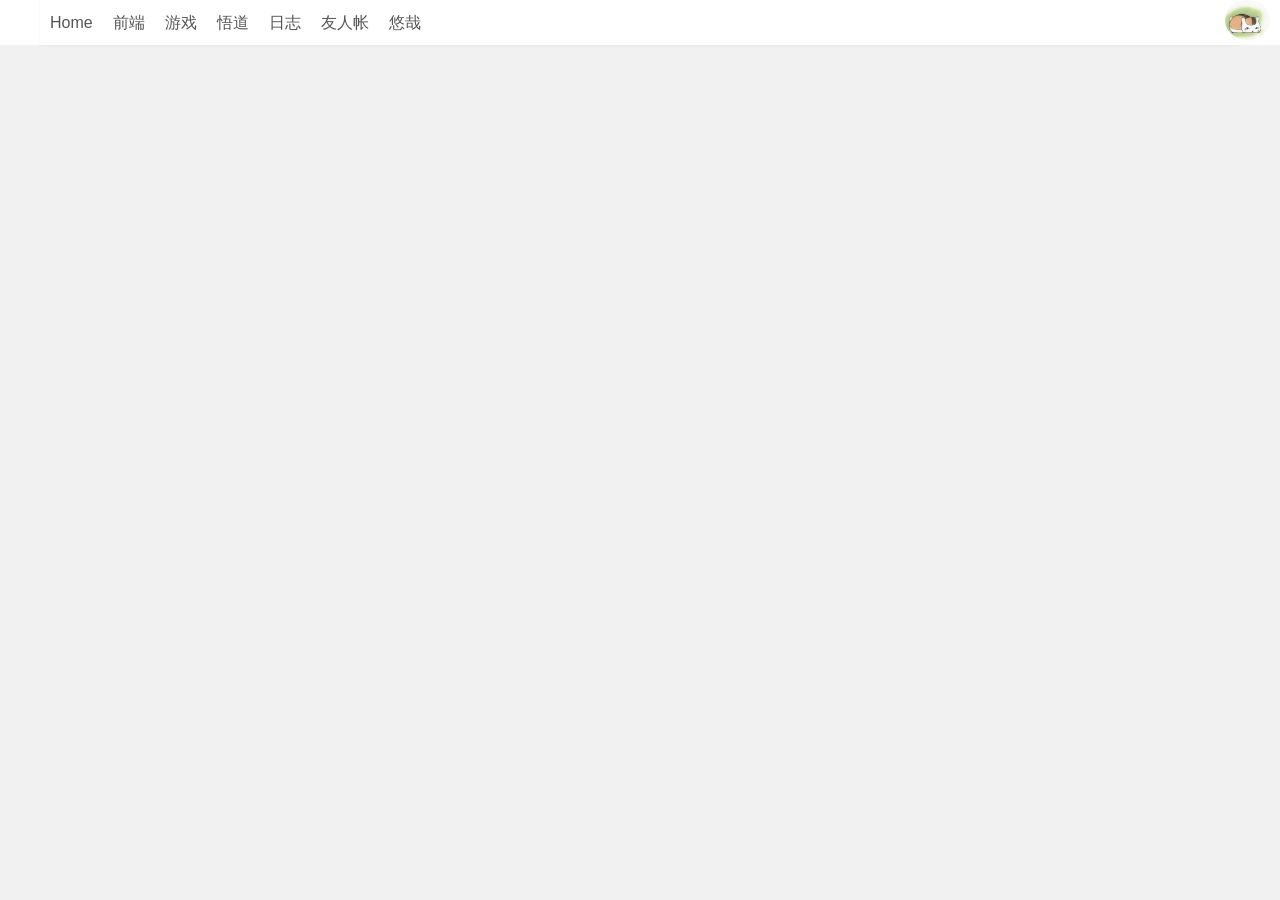
<file: index.html>
<!DOCTYPE html><html lang="en"><head><meta charset="utf-8"><meta http-equiv="X-UA-Compatible" content="IE=edge"><meta name="viewport" content="width=device-width,initial-scale=1"><link rel="icon" href="/favicon.ico"><title>keywin</title><link href="/css/chunk-0a7c14ee.860c2814.css" rel="prefetch"><link href="/js/chunk-0a7c14ee.c6ffa15b.js" rel="prefetch"><link href="/js/chunk-2d0b9fd5.545e579d.js" rel="prefetch"><link href="/js/chunk-2d0c1567.9d6691d7.js" rel="prefetch"><link href="/js/chunk-2d0ceb19.1b9c7fad.js" rel="prefetch"><link href="/js/chunk-2d0e1f26.6ec1d166.js" rel="prefetch"><link href="/js/chunk-2d0f04c0.222f2992.js" rel="prefetch"><link href="/js/chunk-2d20f4f5.a187d35d.js" rel="prefetch"><link href="/css/app.9da03e06.css" rel="preload" as="style"><link href="/css/chunk-vendors.b4f1fbee.css" rel="preload" as="style"><link href="/js/app.7bce402e.js" rel="preload" as="script"><link href="/js/chunk-vendors.6244fa34.js" rel="preload" as="script"><link href="/css/chunk-vendors.b4f1fbee.css" rel="stylesheet"><link href="/css/app.9da03e06.css" rel="stylesheet"></head><body><noscript><strong>We're sorry but keywin doesn't work properly without JavaScript enabled. Please enable it to continue.</strong></noscript><div id="app"></div><script src="/js/chunk-vendors.6244fa34.js"></script><script src="/js/app.7bce402e.js"></script></body></html>
</file>
<file: css/chunk-0a7c14ee.860c2814.css>
.banxin .banner[data-v-5c7ceb66]{height:150px;margin-bottom:10px}.banxin .banner .swiper-container[data-v-5c7ceb66]{height:100%}.banxin .banner .swiper-container img[data-v-5c7ceb66]{width:100%;height:auto;min-height:100%}.banxin .block-row[data-v-5c7ceb66]{margin-top:1px;padding:10px}.banxin .block-white[data-v-5c7ceb66]{background:#fff}.banxin .block-weather[data-v-5c7ceb66]{position:relative;min-height:60px;margin:10px 0;display:flex;align-items:center;justify-content:space-between}.banxin .block-weather .flex1[data-v-5c7ceb66]{flex:1}.banxin .flex[data-v-5c7ceb66]{display:flex}.banxin .flex img[data-v-5c7ceb66]{width:80px;height:80px}.banxin .flex .article-content[data-v-5c7ceb66]{flex:1}
</file>
<file: css/app.9da03e06.css>
.header[data-v-29acd4a0]{position:fixed;left:0;top:0;width:100%;margin-bottom:10px;background:#fff;z-index:9}.header .banxin[data-v-29acd4a0]{display:flex;align-items:center;padding:0;box-shadow:0 1px 2px 0 rgba(0,0,0,.05)}.header .banxin .swiper-container[data-v-29acd4a0]{flex:1;margin:0 10px}.header .banxin .swiper-container .swiper-slide[data-v-29acd4a0]{width:auto;height:45px;line-height:45px;font-size:16px}.header .banxin .swiper-container .swiper-slide.active[data-v-29acd4a0]{border-bottom:2px solid #333}.header .banxin .logo[data-v-29acd4a0]{position:absolute;right:10px;top:0;width:45px;height:45px;background:#fff;z-index:1}.header .banxin .logo .imgFoo[data-v-29acd4a0]{width:100%;height:40px;background:url(../img/logo.4b3a1446.gif) no-repeat 50%;background-size:auto 40px;border-radius:50%}#app{font-family:Avenir,Helvetica,Arial,sans-serif;-webkit-font-smoothing:antialiased;-moz-osx-font-smoothing:grayscale;margin-top:55px}*{margin:0;padding:0;box-sizing:border-box}html{height:100vh;background:#f1f1f1}body{font:14px 微软雅黑,Arial,Helvetica,sans-serif;color:#555}h1,h2,h3,h4,h5,h6{font-weight:400}img{border:0;display:block}li,ul{list-style:none}i{font-style:normal}a{text-decoration:none;color:#555}.banxin{width:1200px;margin:0 auto;padding:0 10px;max-width:100%}.article-list-foo{padding:10px;background:#fff}.article-list-foo .article-list:first-child{padding-top:0}.article-list-foo .article-list:last-child{padding-bottom:0;border:0}.article-list-foo .article-list{padding-top:10px;padding-bottom:10px;border-bottom:1px solid #eee}.article-list-foo .article-list .article-title{line-height:24px;color:#333;font-size:14px;white-space:nowrap;overflow:hidden;text-overflow:ellipsis}.article-list-foo .article-list .article-c{display:flex}.article-list-foo .article-list .article-c .article-content{flex:1;display:flex;background:content-box;flex-direction:column;justify-content:center}.article-list-foo .article-list .article-c .article-content .article-scri{height:50px;line-height:20px;padding:5px 0;font-size:12px;color:#666;overflow:hidden;text-overflow:ellipsis;display:-webkit-box;-webkit-line-clamp:2;-webkit-box-orient:vertical}.article-list-foo .article-list .article-c .article-content .article-b{display:flex;align-items:center;line-height:20px;color:#999;font-size:12px}.article-list-foo .article-list .article-c .article-content .article-b .article-auth{flex:1;text-align:right}.article-list-foo .article-list .article-c .imgFoo{width:60px;height:60px;overflow:hidden}.article-list-foo .article-list .article-c .imgFoo img{width:100%}.block-title{display:flex;align-items:center;height:20px;padding-left:5px;border-left:2px solid #4977fc}.loading-mask{position:absolute;top:0;right:0;bottom:0;left:0;background:url([data-uri]) no-repeat 50% hsla(0,0%,100%,.9);background-size:21px;z-index:1}.clear{clear:both}.fl{float:left}.fr{float:right}.tx-l{text-align:left}.tx-r{text-align:right}.mt10{margin-top:10px}.mr10{margin-right:10px}.mb10{margin-bottom:10px}.ml10{margin-left:10px}.pa10{padding:10px}.pa0{padding:0}.fz14{font-size:14px}
</file>
<file: css/chunk-vendors.b4f1fbee.css>
@font-face{font-family:swiper-icons;src:url("data:application/font-woff;charset=utf-8;base64, [base64]//wADZ2x5ZgAAAywAAADMAAAD2MHtryVoZWFkAAABbAAAADAAAAA2E2+eoWhoZWEAAAGcAAAAHwAAACQC9gDzaG10eAAAAigAAAAZAAAArgJkABFsb2NhAAAC0AAAAFoAAABaFQAUGG1heHAAAAG8AAAAHwAAACAAcABAbmFtZQAAA/gAAAE5AAACXvFdBwlwb3N0AAAFNAAAAGIAAACE5s74hXjaY2BkYGAAYpf5Hu/j+W2+MnAzMYDAzaX6QjD6/4//Bxj5GA8AuRwMYGkAPywL13jaY2BkYGA88P8Agx4j+/8fQDYfA1AEBWgDAIB2BOoAeNpjYGRgYNBh4GdgYgABEMnIABJzYNADCQAACWgAsQB42mNgYfzCOIGBlYGB0YcxjYGBwR1Kf2WQZGhhYGBiYGVmgAFGBiQQkOaawtDAoMBQxXjg/wEGPcYDDA4wNUA2CCgwsAAAO4EL6gAAeNpj2M0gyAACqxgGNWBkZ2D4/wMA+xkDdgAAAHjaY2BgYGaAYBkGRgYQiAHyGMF8FgYHIM3DwMHABGQrMOgyWDLEM1T9/w8UBfEMgLzE////P/5//f/V/xv+r4eaAAeMbAxwIUYmIMHEgKYAYjUcsDAwsLKxc3BycfPw8jEQA/[base64]/uznmfPFBNODM2K7MTQ45YEAZqGP81AmGGcF3iPqOop0r1SPTaTbVkfUe4HXj97wYE+yNwWYxwWu4v1ugWHgo3S1XdZEVqWM7ET0cfnLGxWfkgR42o2PvWrDMBSFj/IHLaF0zKjRgdiVMwScNRAoWUoH78Y2icB/yIY09An6AH2Bdu/UB+yxopYshQiEvnvu0dURgDt8QeC8PDw7Fpji3fEA4z/PEJ6YOB5hKh4dj3EvXhxPqH/SKUY3rJ7srZ4FZnh1PMAtPhwP6fl2PMJMPDgeQ4rY8YT6Gzao0eAEA409DuggmTnFnOcSCiEiLMgxCiTI6Cq5DZUd3Qmp10vO0LaLTd2cjN4fOumlc7lUYbSQcZFkutRG7g6JKZKy0RmdLY680CDnEJ+UMkpFFe1RN7nxdVpXrC4aTtnaurOnYercZg2YVmLN/d/gczfEimrE/fs/bOuq29Zmn8tloORaXgZgGa78yO9/cnXm2BpaGvq25Dv9S4E9+5SIc9PqupJKhYFSSl47+Qcr1mYNAAAAeNptw0cKwkAAAMDZJA8Q7OUJvkLsPfZ6zFVERPy8qHh2YER+3i/BP83vIBLLySsoKimrqKqpa2hp6+jq6RsYGhmbmJqZSy0sraxtbO3sHRydnEMU4uR6yx7JJXveP7WrDycAAAAAAAH//wACeNpjYGRgYOABYhkgZgJCZgZNBkYGLQZtIJsFLMYAAAw3ALgAeNolizEKgDAQBCchRbC2sFER0YD6qVQiBCv/H9ezGI6Z5XBAw8CBK/m5iQQVauVbXLnOrMZv2oLdKFa8Pjuru2hJzGabmOSLzNMzvutpB3N42mNgZGBg4GKQYzBhYMxJLMlj4GBgAYow/P/PAJJhLM6sSoWKfWCAAwDAjgbRAAB42mNgYGBkAIIbCZo5IPrmUn0hGA0AO8EFTQAA") format("woff");font-weight:400;font-style:normal}:root{--swiper-theme-color:#007aff}.swiper-container{margin-left:auto;margin-right:auto;position:relative;overflow:hidden;list-style:none;padding:0;z-index:1}.swiper-container-vertical>.swiper-wrapper{flex-direction:column}.swiper-wrapper{position:relative;width:100%;height:100%;z-index:1;display:flex;transition-property:transform;box-sizing:content-box}.swiper-container-android .swiper-slide,.swiper-wrapper{transform:translateZ(0)}.swiper-container-multirow>.swiper-wrapper{flex-wrap:wrap}.swiper-container-multirow-column>.swiper-wrapper{flex-wrap:wrap;flex-direction:column}.swiper-container-free-mode>.swiper-wrapper{transition-timing-function:ease-out;margin:0 auto}.swiper-slide{flex-shrink:0;width:100%;height:100%;position:relative;transition-property:transform}.swiper-slide-invisible-blank{visibility:hidden}.swiper-container-autoheight,.swiper-container-autoheight .swiper-slide{height:auto}.swiper-container-autoheight .swiper-wrapper{align-items:flex-start;transition-property:transform,height}.swiper-container-3d{perspective:1200px}.swiper-container-3d .swiper-cube-shadow,.swiper-container-3d .swiper-slide,.swiper-container-3d .swiper-slide-shadow-bottom,.swiper-container-3d .swiper-slide-shadow-left,.swiper-container-3d .swiper-slide-shadow-right,.swiper-container-3d .swiper-slide-shadow-top,.swiper-container-3d .swiper-wrapper{transform-style:preserve-3d}.swiper-container-3d .swiper-slide-shadow-bottom,.swiper-container-3d .swiper-slide-shadow-left,.swiper-container-3d .swiper-slide-shadow-right,.swiper-container-3d .swiper-slide-shadow-top{position:absolute;left:0;top:0;width:100%;height:100%;pointer-events:none;z-index:10}.swiper-container-3d .swiper-slide-shadow-left{background-image:linear-gradient(270deg,rgba(0,0,0,.5),transparent)}.swiper-container-3d .swiper-slide-shadow-right{background-image:linear-gradient(90deg,rgba(0,0,0,.5),transparent)}.swiper-container-3d .swiper-slide-shadow-top{background-image:linear-gradient(0deg,rgba(0,0,0,.5),transparent)}.swiper-container-3d .swiper-slide-shadow-bottom{background-image:linear-gradient(180deg,rgba(0,0,0,.5),transparent)}.swiper-container-css-mode>.swiper-wrapper{overflow:auto;scrollbar-width:none;-ms-overflow-style:none}.swiper-container-css-mode>.swiper-wrapper::-webkit-scrollbar{display:none}.swiper-container-css-mode>.swiper-wrapper>.swiper-slide{scroll-snap-align:start start}.swiper-container-horizontal.swiper-container-css-mode>.swiper-wrapper{scroll-snap-type:x mandatory}.swiper-container-vertical.swiper-container-css-mode>.swiper-wrapper{scroll-snap-type:y mandatory}
</file>
